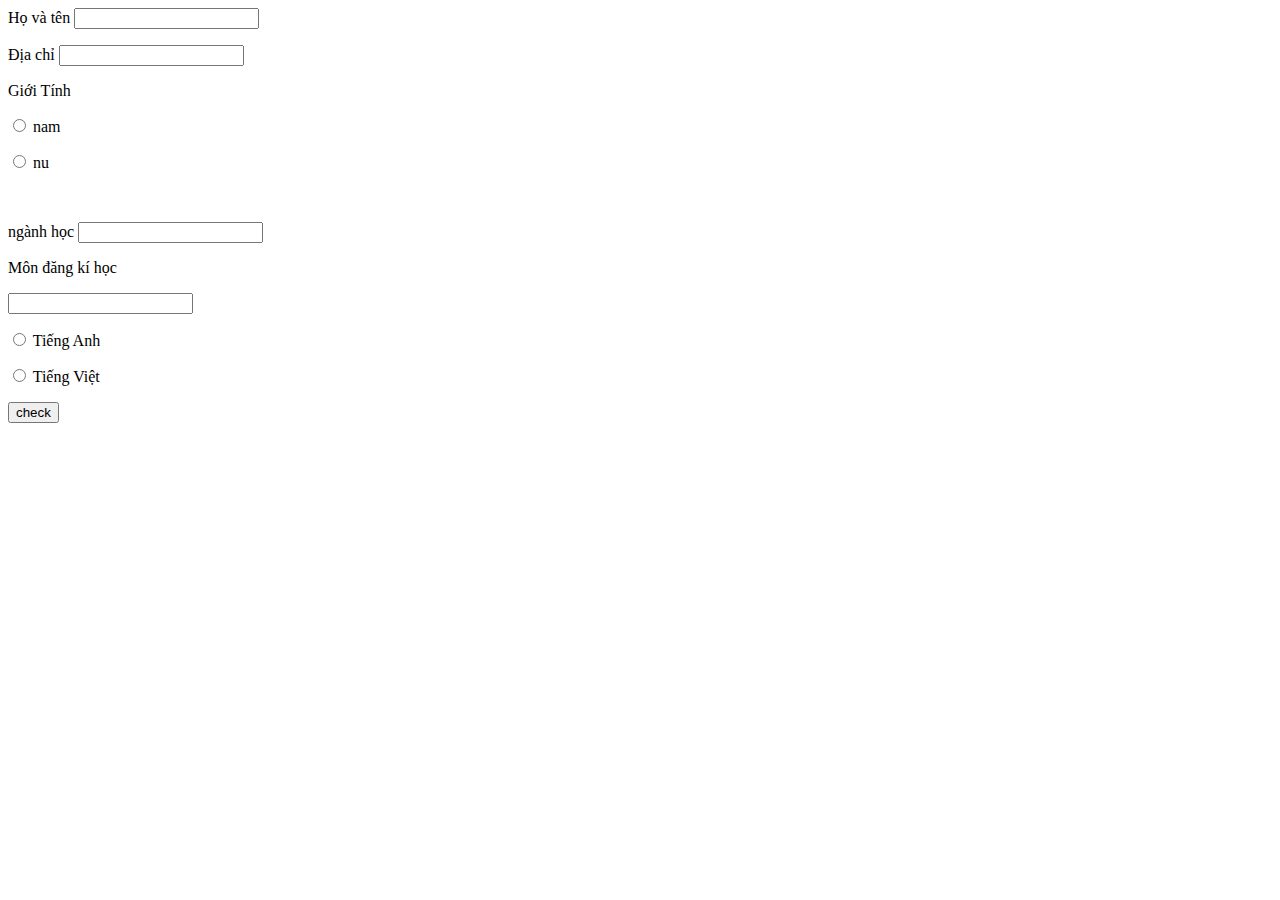
<file: asset/img/baitap/bt.html>
<html>
    <head><title>web</title></head>
<script language="JavaScript">
function check(){
    var num="";
    var a;
    a=form1.text1.value;
    
     if(a==num)
     {
         alert("khong the bo trong");
     }
     else
     {
     alert(a);
     }
}



</script>    
       
    <body>
        <form id="form1" name="form1" method="post" action="">
            <p>
              <label for="textfield"></label>Họ và tên
        
            <input type="text" name="text1" id="textfield" />

            </p>
            <p>
                <label for="textfield2"></label> Địa chỉ
          
              <input type="text" name="text2" id="textfield2" />
              
              </p>

              <label>Giới Tính
                <p>
                <input type="radio" name="RadioGroup1" value="radio" id="RadioGroup1_1" />
                nam</label>
                </p>
              <p>
              <label>
                <input type="radio" name="RadioGroup1" value="radio" id="RadioGroup1_2" />
                nu</label>
              </p>
              <br />
              <p>
                <label for="textfield3"></label> ngành học
          
              <input type="text" name="text3" id="textfield3" />
              
              </p>
              <p>
                <label for="textfield2"></label> Môn đăng kí học
          </p>
              <input type="text" name="text3" id="textfield3" />
              <p>
              <input type="radio" name="RadioGroup1" value="radio" id="RadioGroup1_3" />
              Tiếng Anh</label>
            </p>
            <label>
                <p>
              <input type="radio" name="RadioGroup1" value="radio" id="RadioGroup1_4" />
              Tiếng Việt</label>
            </p>
            <p>
              <input type="button" name="button" id="button" value="check" onclick="check()" />
            </p>
              
    </body>
</html>
</file>
